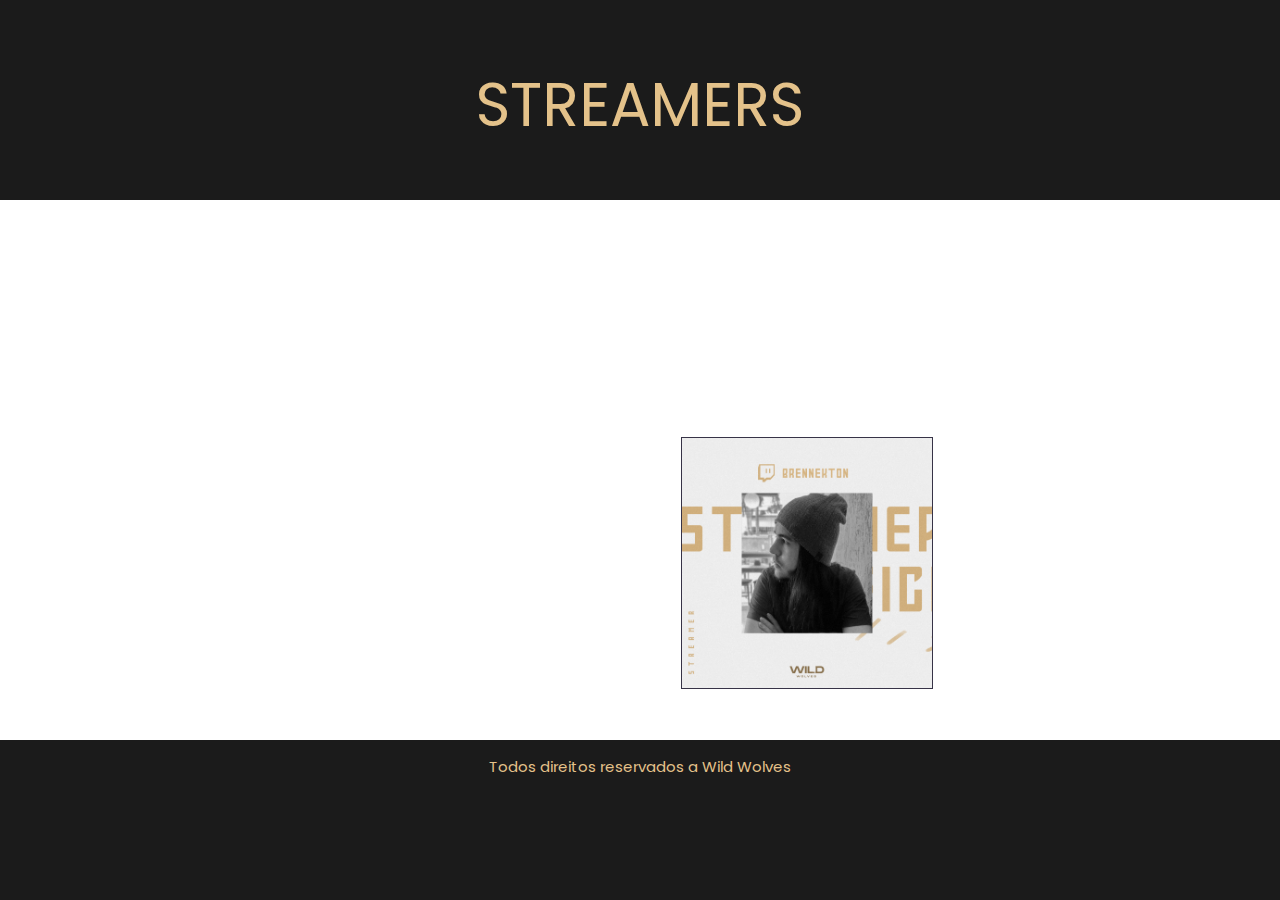
<file: pages/streamers/index.html>
<!DOCTYPE html>
<html lang="pt-br">

<head>
    <meta charset="UTF-8">
    <link rel="stylesheet" type="text/css" href="./style.css">
    <link href="https://fonts.googleapis.com/css2?family=Poppins:wght@700&display=swap" rel="stylesheet">
    <title>streamers</title>
</head>

<body>
    <div class="container">
        <div class="header">
            <p>STREAMERS</p>
        </div>
        <div class="body">
            <a href='https://www.twitch.tv/stryxw' class="hv stryxw" ></a>
            <a href='https://www.twitch.tv/adeventeeh' class="hv adventeeh"> </a>
            <a href='https://www.twitch.tv/brubruninha' class="hv brubruninha" ></a>
            <a href='https://www.twitch.tv/phoenixtsx' class="hv fenix"> </a>
            <a href='https://www.twitch.tv/dynerk' class="hv dynerk"> </a>
            <a href='https://www.twitch.tv/fiidoshurimp' class="hv bruno"> </a>
            <a href='https://www.twitch.tv/peixeagricola' class="hv robesvaldo"> </a>
            <a href='https://www.twitch.tv/brennekton' class="hv breno"> </a>
        </div>
        <footer>
            <p>
                Todos direitos reservados a Wild Wolves
            </p>
        </footer>
    </div>
    </div>
</body>

</html>
</file>
<file: pages/streamers/style.css>
:root {
    --color-background: #F0F0F7;
    --color-primary-lighter: #1b1b1b;
    --color-primary-light: #222126;
    --color-primary: #292731;
    --color-primary-dark: #302d3c;
    --color-primary-darker: #373347;
    --color-secundary: #e4c28a;
    --color-secundary-dark: #c5a971;
    --color-title-in-primary: #FFFFFF;
    --color-text-in-primary: #e4c28a;
    --color-text-title: #AFB3B2;
    --color-text-complement: #b6b9bd;
    --color-text-base: #bdbfc8;
    --color-line-in-white: #E6E6F0;
    --color-input-background: #F8F8FC;
    --color-button-text: #FFFFFF;
    --color-box-base: #FFFFFF;
    --color-box-footer: #FAFAFC;
    font-size: 60%;
}

body, html {
    display: flex;
    align-items: center;
    justify-content: center;
    margin: 0;
    padding: 0;
    width: 100%;
    height: 100%;
    font-family: 'Poppins', sans-serif;
    background-color: #FFFFFF;
}

.container {
    display: grid;
    grid-template-areas: 'header''body' 'footer';
    width: 100%;
    height: 100%;
}

.header {
    grid-area: header;
    height: 200px;
    width: 100%;
    background-color: #1b1b1b;
}

.header p {
    display: flex;
    align-items: center;
    justify-content: center;
    text-decoration: none;
    font-size: 60px;
    color: #e4c28a;
}

.body {
    grid-area: body;
    margin: auto;
    width: 70%;
    display: grid;
    grid-template-areas: 'stryxw adventeeh brubruninha' 'fenix dynerk bruno' 'robesvaldo breno';
    margin-top: 25px;
    margin-bottom: 25px;
    grid-gap: 25px;
}

footer {
    grid-area: footer;
    background-color: #1b1b1b;
}

footer p {
    display: flex;
    align-items: center;
    justify-content: center;
    text-decoration: none;
    font-size: 15px;
    color: #e4c28a;
}

.stryxw {
    grid-area: stryxw;
    background-image: url(../../images/streamers/stryxw.png);
}

.brubruninha {
    grid-area: brubruninha;
    background-image: url(../../images/streamers/brubuninha.png);
}

.fenix {
    grid-area: fenix;
    background-image: url(../../images/streamers/phoenix.png);
}

.dynerk {
    grid-area: dynerk;
    background-image: url(../../images/streamers/dinerk.png);
}

.bruno {
    grid-area: bruno;
    background-image: url(../../images/streamers/FiiDoShurimp.png);
}

.robesvaldo {
    grid-area: robesvaldo;
    background-image: url(../../images/streamers/peixeagricola.png);
}

.breno {
    grid-area: breno;
    background-image: url(../../images/streamers/Brennekton.png);
}

.adventeeh {
    grid-area: adventeeh;
    background-image: url(../../images/streamers/adeventeeh.png);
}

.hv {
    border: 1px solid #373347;
    margin: auto;
    width: 250px;
    height: 250px;
    background-size: 250px 250px;
    transition: 0.2s;
}

.hv:hover {
    opacity: 70%;
}

@media only screen and (max-width: 1100px) {
    .body {
        grid-template-areas: 'stryxw' 'adventeeh' 'brubruninha' 'fenix' 'dynerk' 'bruno' 'robesvaldo' 'breno ';
        margin-bottom: 150px;
        width: 100%
    }
    .hv {
        width: 700px;
        height: 700px;
        background-size: 700px 700px;
        margin: auto
    }
    footer p {
        margin-top: 50px;
        font-size: 30px;
    }
}
</file>
